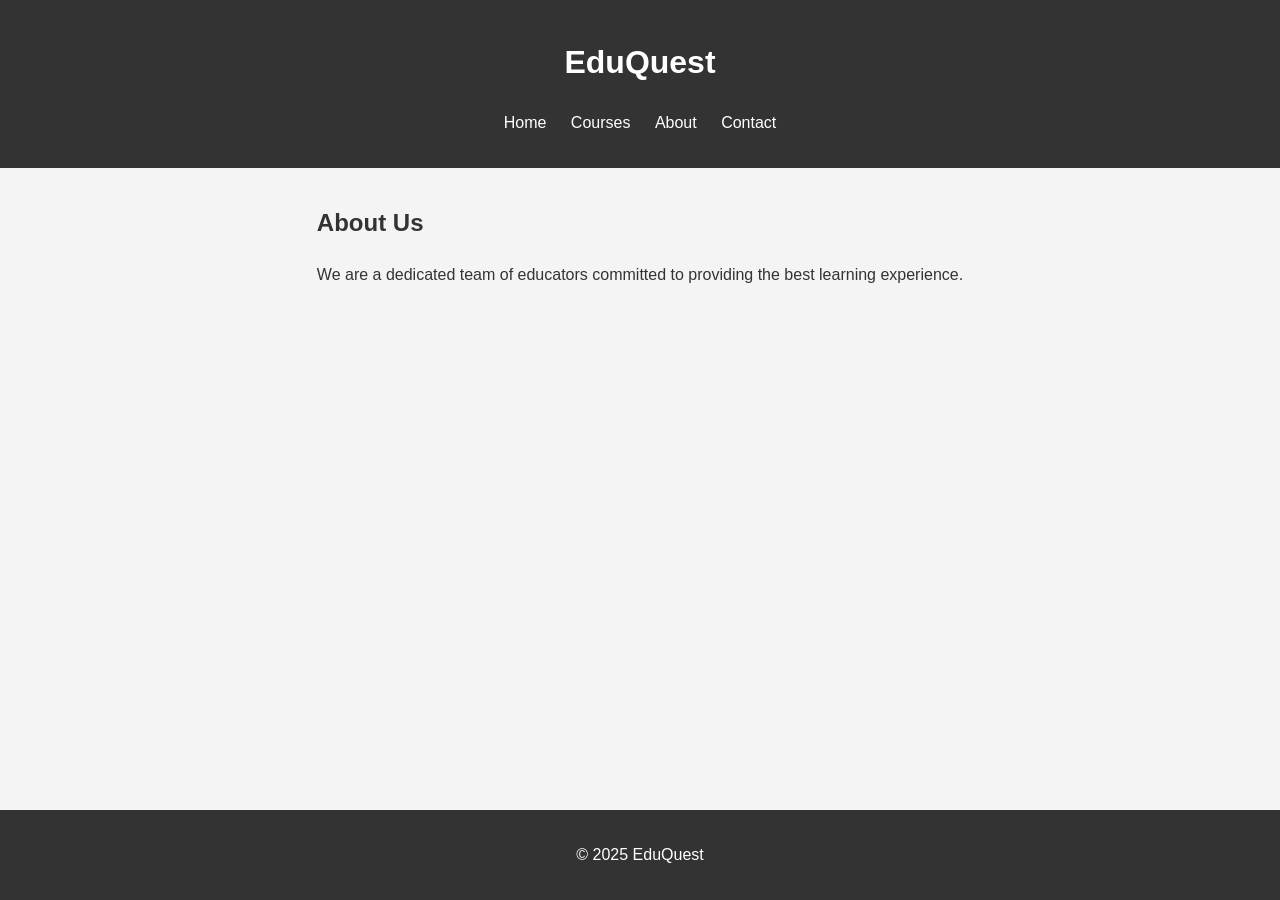
<file: about.html>
<!DOCTYPE html>
<html lang="en">
<head>
    <meta charset="UTF-8">
    <meta name="viewport" content="width=device-width, initial-scale=1.0">
<title id="app-title">About Us - EduQuest</title>
    <link rel="stylesheet" href="style.css">
</head>
<body>
    <header>
        <h1 id="app-name-header">EduQuest</h1>
        <nav>
            <ul>
                <li><a href="index.html">Home</a></li>
                <li><a href="courses.html">Courses</a></li>
                <li><a href="about.html">About</a></li>
                <li><a href="contact.html">Contact</a></li>
            </ul>
        </nav>
    </header>
    <main>
        <h2>About Us</h2>
        <p>We are a dedicated team of educators committed to providing the best learning experience.</p>
    </main>
    <footer>
        <p>&copy; 2025 <span id="app-name-footer">EduQuest</span></p>
    </footer>
    <script src="script.js"></script>
</body>
</html>
</file>
<file: style.css>
body {
    font-family: sans-serif;
    line-height: 1.6;
    margin: 0;
    padding: 0;
    background: #f4f4f4;
    color: #333;
    min-height: 100vh;
    display: flex;
    flex-direction: column;
}

header {
    background: #333;
    color: #fff;
    padding: 1rem 0;
    text-align: center;
}

nav ul {
    padding: 0;
    list-style: none;
}

nav ul li {
    display: inline;
    margin: 0 10px;
}

nav a {
    color: #fff;
    text-decoration: none;
}

main {
    padding: 1rem;
    margin: auto;
    max-width: 800px;
    flex: 1;
}

footer {
    text-align: center;
    padding: 1rem;
    background: #333;
    color: #fff;
}

.hidden {
    display: none;
}
</file>
